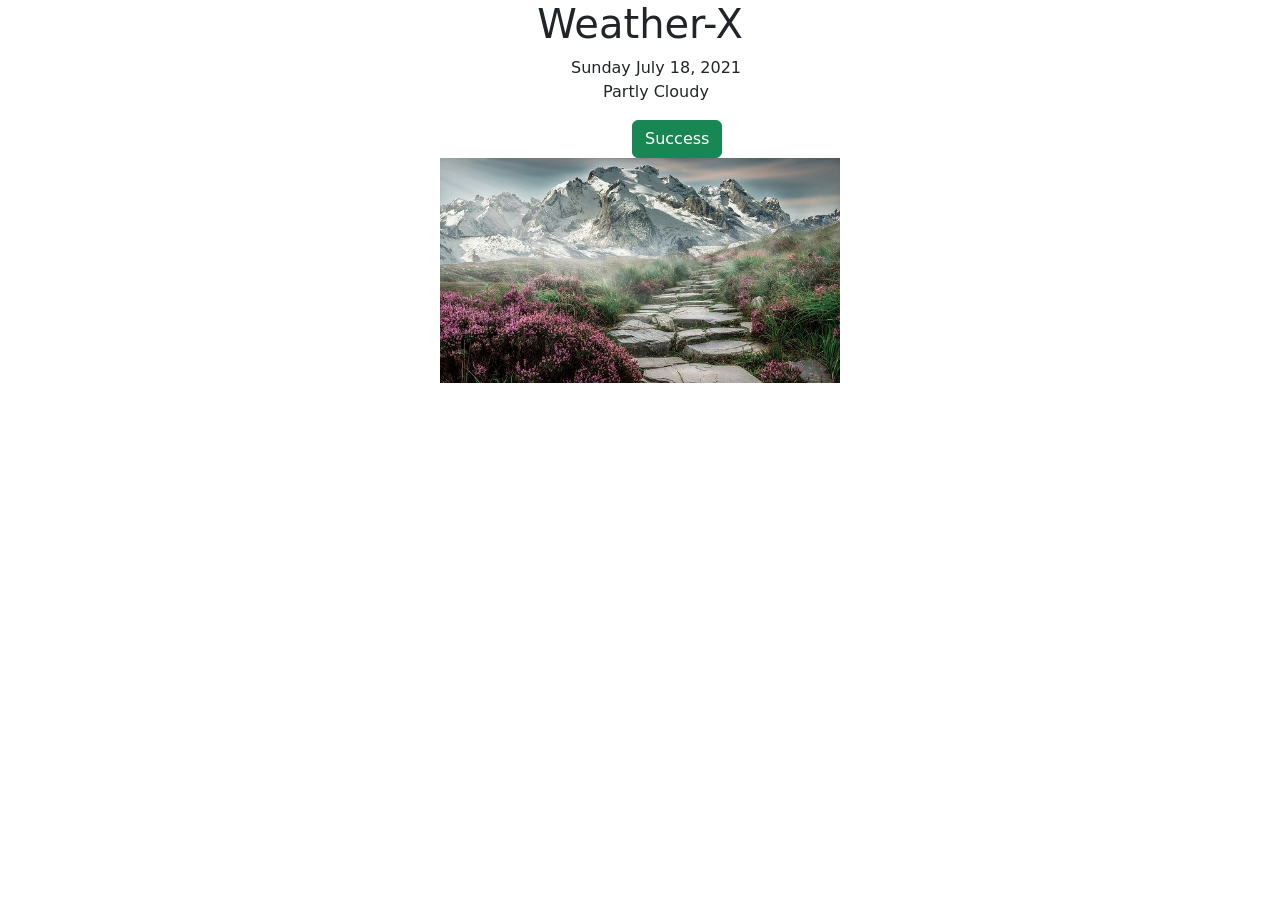
<file: index.html>
<!DOCTYPE html>
<html lang="en">
  <head>
    <meta charset="UTF-8" />
    <meta http-equiv="X-UA-Compatible" content="IE=edge" />
    <meta name="viewport" content="width=device-width, initial-scale=1.0" />
    <title>Que-Sera-Sera</title>
    <link rel="stylesheet" href="style.css" />
    <link
      href="https://cdn.jsdelivr.net/npm/bootstrap@5.0.2/dist/css/bootstrap.min.css"
      rel="stylesheet"
      integrity="sha384-EVSTQN3/azprG1Anm3QDgpJLIm9Nao0Yz1ztcQTwFspd3yD65VohhpuuCOmLASjC"
      crossorigin="anonymous"
    />
  </head>
  <body>
    <div class="container">
      <h1>Weather-X</h1>
      <ul>
        <li>Sunday July 18, 2021</li>
        <li>Partly Cloudy</li>
      </ul>
      <button type="button" class="btn btn-success">Success</button>
      <img
        src="images/mountain-landscape-2031539_640.jpg"
        alt="Mountain Range"
        width="400"
      />
    </div>
  </body>
  <script src="script.js"></script>
</html>
</file>
<file: style.css>
h1 {
  text-align: center;
  color: rgb(138, 43, 226);
}
img {
  display: block;
  margin-left: auto;
  margin-right: auto;
}
ul {
  list-style: none;
  text-align: center;
}
a {
  text-align: center;
}
button {
  position: relative;
  left: 550px;
}
</file>
